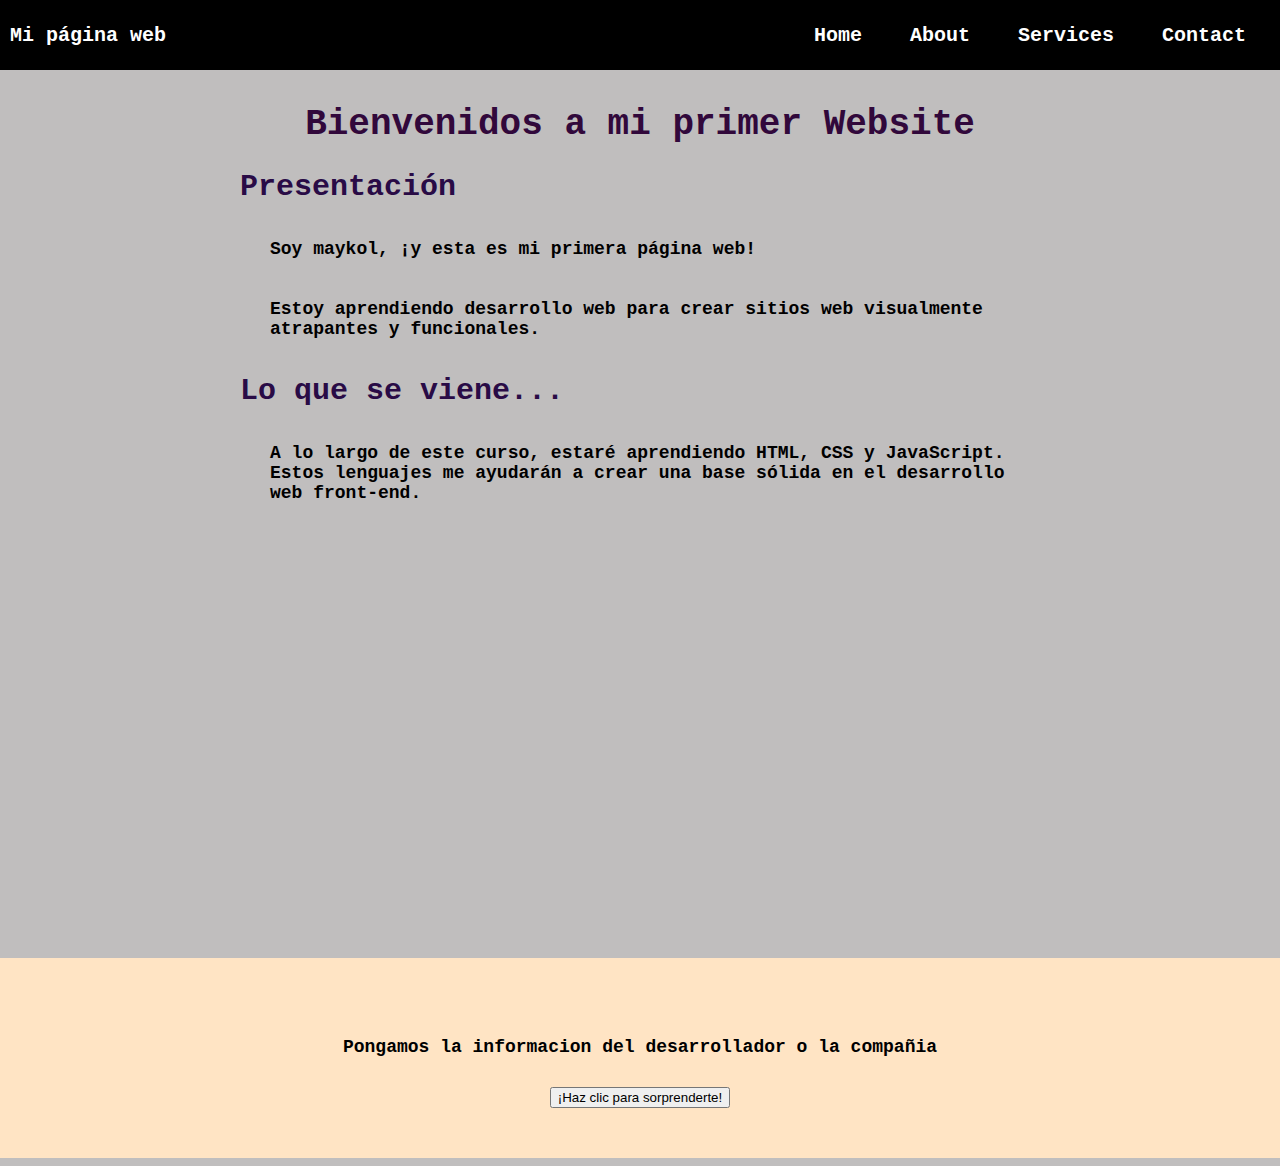
<file: index.html>
<!DOCTYPE html>
<html>
    <head>
        <meta charset="UTF-8"/>
        <title>Mi primera página web</title>
        <link rel="stylesheet" href="estilos.css"> 
    </head>
    <body>
          <header class="container-nav">
            <nav class="navbar">
              <nav class="navbar" role="navigation">
                <a href="index.html" class="brand">Mi página web</a>
                <ul class="nav-links">
                  <li><a href="index.html">Home</a></li>
                  <li><a href="about.html">About</a></li>
                  <li><a href="services.html">Services</a></li>
                  <li><a href="contact.html">Contact</a></li>
                </ul>
              </nav>
              <button class="button-menu-toggle">Menu</button>
          </header>
          <main>
            <div class="container">
              <h1>Bienvenidos a mi primer Website</h1>
              <section>
                <h2>Presentación</h2>
                <p>Soy maykol, ¡y esta es mi primera página web!</p>
                <p>Estoy aprendiendo desarrollo web para crear sitios web visualmente atrapantes y funcionales.</p>
              </section>
              <section>
                <h2>Lo que se viene...</h2>
                <p>
                  A lo largo de este curso, estaré aprendiendo HTML, CSS y JavaScript. Estos lenguajes me ayudarán a crear una base sólida en el desarrollo web front-end.
                </p>
              </section>
          </div>
          <div class="video-container">
            <iframe width="560" height="315" src="https://www.youtube.com/embed/qWcwFMAqpME" title="YouTube video player" frameborder="0" allow="accelerometer; autoplay; clipboard-write; encrypted-media; gyroscope; picture-in-picture; web-share" allowfullscreen></iframe>
          </div>
          </main>
      
          <footer>
            <p>Pongamos la informacion del desarrollador o la compañia</p>
            <button onclick="showAlert()">¡Haz clic para sorprenderte!</button>
          </footer>
          <script src="scrpt.js"></script>
       </body>
      </body>
</html>
</file>
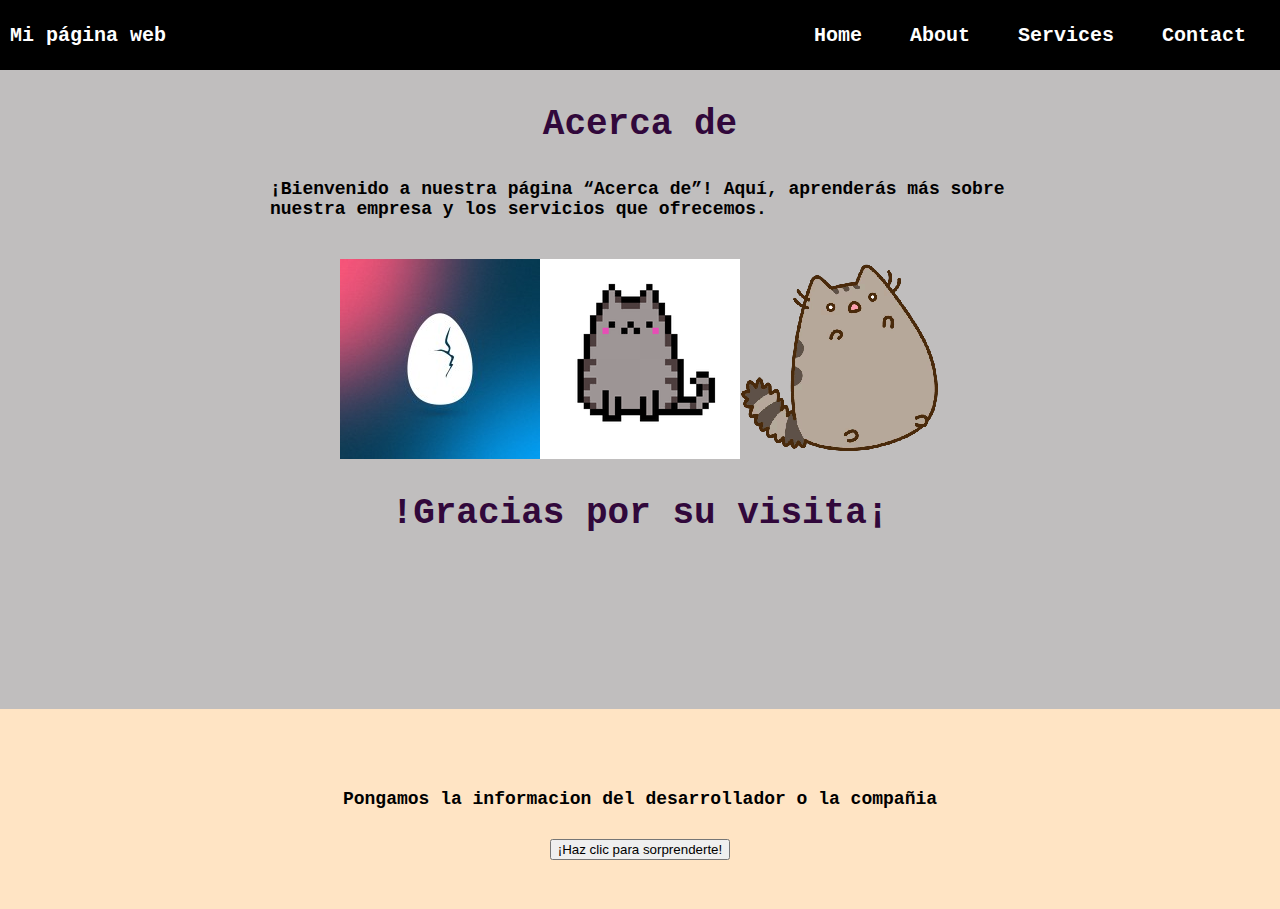
<file: about.html>
<!DOCTYPE html>
<html>
    <head>
        <meta charset="UTF-8"/>
        <title>Mi primera página web</title>
        <link rel="stylesheet" href="estilos.css"> 
    </head>
    <body>
        <header class="container-nav">
            <nav class="navbar">
              <nav class="navbar" role="navigation">
                <a href="index.html" class="brand">Mi página web</a>
                <ul class="nav-links">
                  <li><a href="index.html">Home</a></li>
                  <li><a href="about.html">About</a></li>
                  <li><a href="services.html">Services</a></li>
                  <li><a href="contact.html">Contact</a></li>
                </ul>
              </nav>
              <button class="button-menu-toggle">Menu</button>
          </header>
          <main>
            <div class="container">
                <h1>Acerca de</h1>
    <p>¡Bienvenido a nuestra página “Acerca de”! Aquí, aprenderás más sobre nuestra empresa y los servicios que ofrecemos.</p>
    </div>
    <div class="img-container">
        <img src="img/imagen1.jpg" alt="Descripción de la imagen 1" />
    <img src="img/imagen2.png" alt="Descripción de la imagen 2" />
    <img src="img/imagen 3.png" alt="Descripción de la imagen 3" />
    </div>
    <div class="container greeting">
      <h1>!Gracias por su visita¡</h1>
</div>
          </main>
          <footer>
            <p>Pongamos la informacion del desarrollador o la compañia</p>
            <button onclick="showAlert()">¡Haz clic para sorprenderte!</button>
          </footer>
        </form>
        <script src="scrpt.js"></script>
        </body>
</html>
</file>
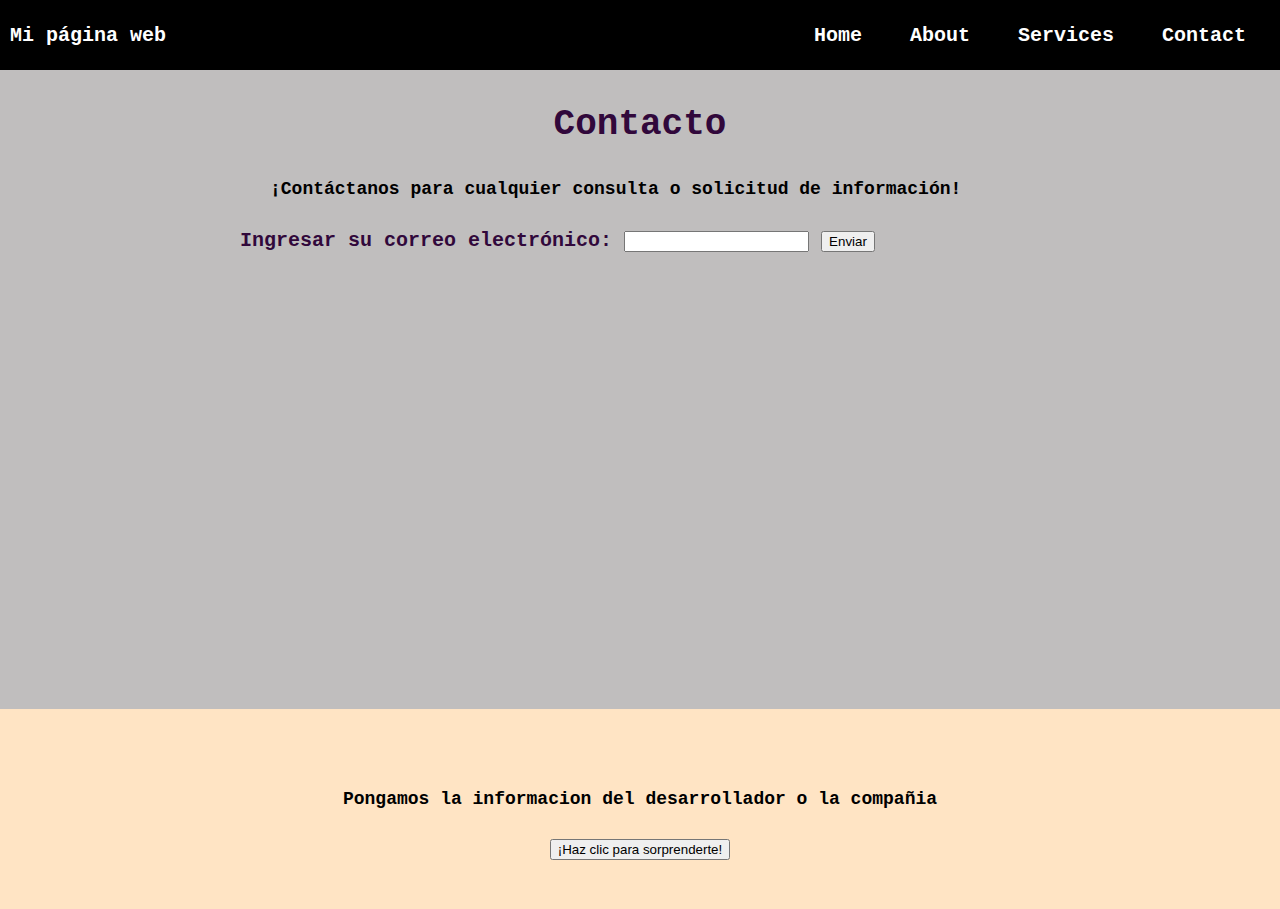
<file: contact.html>
<!DOCTYPE html>
<html>
    <head>
        <meta charset="UTF-8"/>
        <title>Mi primera página web</title>
        <link rel="stylesheet" href="estilos.css"> 
    </head>
    <body>
        <header class="container-nav">
            <nav class="navbar">
              <nav class="navbar" role="navigation">
                <a href="index.html" class="brand">Mi página web</a>
                <ul class="nav-links">
                  <li><a href="index.html">Home</a></li>
                  <li><a href="about.html">About</a></li>
                  <li><a href="services.html">Services</a></li>
                  <li><a href="contact.html">Contact</a></li>
                </ul>
              </nav>
              <button class="button-menu-toggle">Menu</button>
          </header>
          <main>
            <div class="container">
                <h1>Contacto</h1>
                <p>¡Contáctanos para cualquier consulta o solicitud de información!</p>
                <form action=""id ="myForm">
                    <label for="email">Ingresar su correo electrónico:</label>
                    <input type="email" id="email" name="email" required>
                    <button type="submit">Enviar</button>
                </form>
            </div>
            </div>
          </main>
          <footer>
            <p>Pongamos la informacion del desarrollador o la compañia</p>
            <button onclick="showAlert()">¡Haz clic para sorprenderte!</button>
          </footer>
        <script src="scrpt.js"></script>
        </body>
</html>
</file>
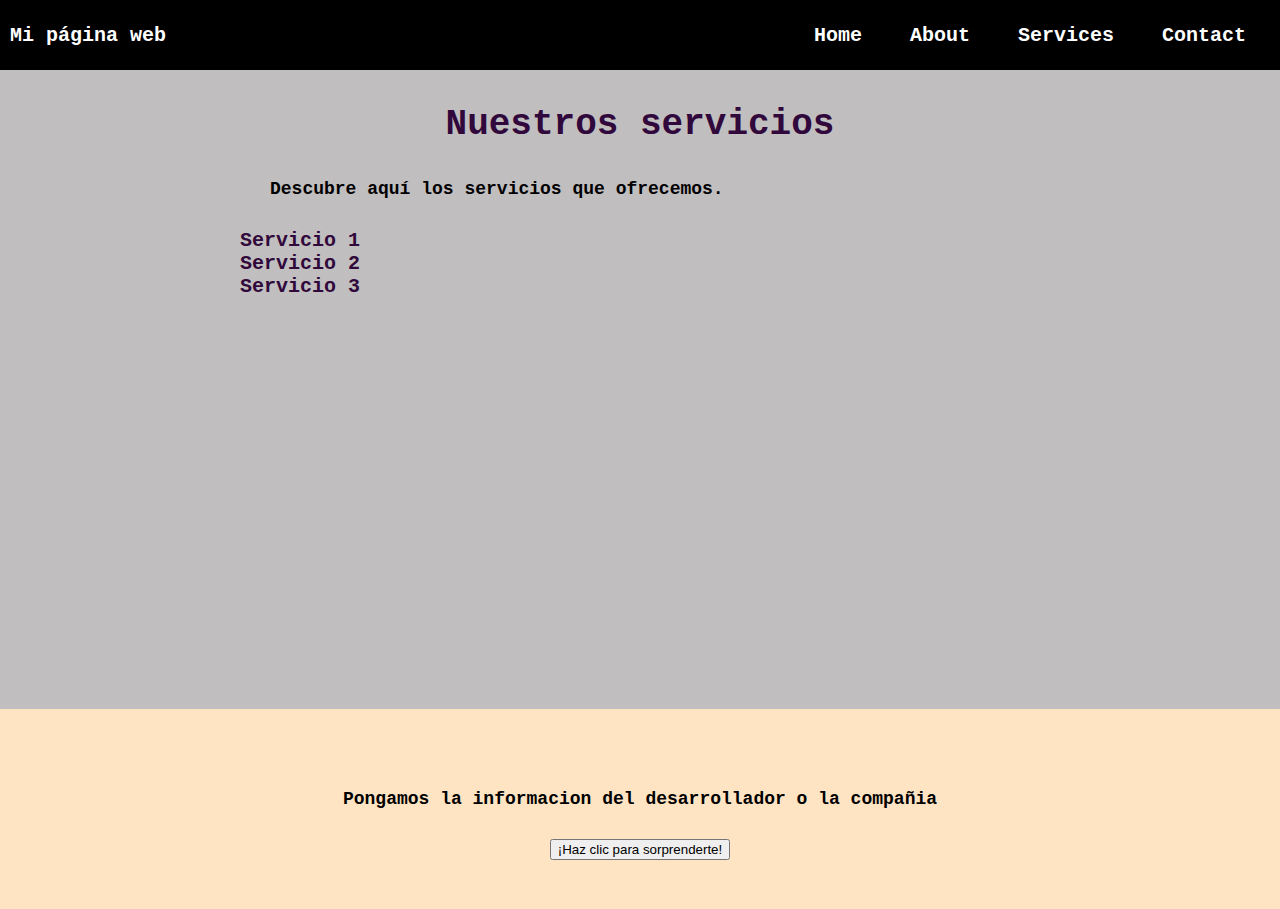
<file: services.html>
<!DOCTYPE html>
<html>
    <head>
        <meta charset="UTF-8"/>
        <title>Mi primera página web</title>
        <link rel="stylesheet" href="estilos.css"> 
    </head>
    <body>
        <header class="container-nav">
            <nav class="navbar">
              <nav class="navbar" role="navigation">
                <a href="index.html" class="brand">Mi página web</a>
                <ul class="nav-links">
                  <li><a href="index.html">Home</a></li>
                  <li><a href="about.html">About</a></li>
                  <li><a href="services.html">Services</a></li>
                  <li><a href="contact.html">Contact</a></li>
                </ul>
              </nav>
              <button class="button-menu-toggle">Menu</button>
          </header>
          <main>
            <div class="container">
                <h1>Nuestros servicios</h1>
    <p>Descubre aquí los servicios que ofrecemos.</p>
    <ul>
      <li>Servicio 1</li>
      <li>Servicio 2</li>
      <li>Servicio 3</li>
    </ul>
            </div>
          </main>
          <footer>
            <p>Pongamos la informacion del desarrollador o la compañia</p>
            <button onclick="showAlert()">¡Haz clic para sorprenderte!</button>
          </footer>
        </form>
        <script src="scrpt.js"></script>
        </body>
</html>
</file>
<file: estilos.css>
body{
    background-color: rgb(192, 190, 190);
    color: rgb(49, 8, 59);
    margin: 200px;
}
 h1 { 
    font-family: monospace;
    font-size: 36px;
    text-align: center;
}
h2 {
    font-family: monospace;
    color: rgb(41, 11, 70);
}
h3{
    font-family: monospace;
    text-align: center;
    color: rgb(14, 10, 8);
}
p{ 
    font-family: monospace;
    font-size: 18px;
    padding: 10px;
    margin: 20px;
    color: black;
}
.container {
    max-width: 800px;
    margin: auto;
    padding: 10px;
  }
  .row {
    display: flex;
    flex-wrap: wrap;
    margin: 10px;
  }
  
  .column {
    flex: 1;
    padding: 10px;
  }

  @media (max-width: 600px) {
    .column {
      flex: 100%;
    }
  }

  body,ul{
    margin: 0;
    font-family: monospace;
    font-weight: bold;
    font-size: 20px;
    padding: 0;
  }
  main{
    min-height: 71vh;
  }
  .container-nav {
    display: flex;
    padding: 10px;
    height: 50px;
    background-color: black;
  }
  
  
  .navbar {
    display: flex;
    justify-content: space-between;
    width: 100%;
  }
  
  
  .brand {
    display: flex;
    align-items: center;
  }
  
  
  li>a {
    padding: 8px 24px;
  }
  
  
  li {
    list-style-type: none;
  }
  
  
  a {
    color: white;
    text-decoration:none;

  }
  
  
  .nav-links {
    display: flex;
    align-items: center;
  }
  
  
  .button-menu-toggle {
    display: none;
  }
  .img-container{
    display: flex;
    flex-wrap: wrap;
    justify-content: center;
    align-items: center;
  }
  .video-container{
    display: flex;
    flex-direction: column;
    align-items: center;
    gap: 50px;
    padding: 50px;
  }
  footer{
    position: relative;
    bottom: 0;
    z-index: -1;
    display: flex;
    flex-direction: column;
    align-items: center;
    justify-content: center;
    background-color: bisque;
    min-height: 200px;
    text-align: center;
    width: 100%;
  }
  img{
    height: 200px;
  }
  .greeting{
    text-align: center;
  }
  @media (max-width: 768px) {
    .column {
      flex: 100%;
    
  }
  .nav-links {
    display: none;
  }
  
  .button-menu-toggle{
    display: block;
    background-color: white;
    border: none;
    border-radius: 50px;
    padding: 0 24px;
    font-family: monospace;
    font-weight: bold;
    font-size: 20px;
  }
  .nav-links.nav-links-responsive{
    position: absolute;
    display: flex;
    background-color: rgba(20,20,20,0.95);
    width: 100%;
    height: 100%;
    top: 70px;
    left: 0;
    flex-direction: column;
    padding-top: 200px;
    align-items: center;
    gap: 70px;
    font-size: 40px;
  }
  .img-container{
   flex-direction: column;
  }
  .video-container{
    padding: 10px;
    gap: 5px;
  }
  iframe,video{
    max-width: 90%;
  }
}
</file>
